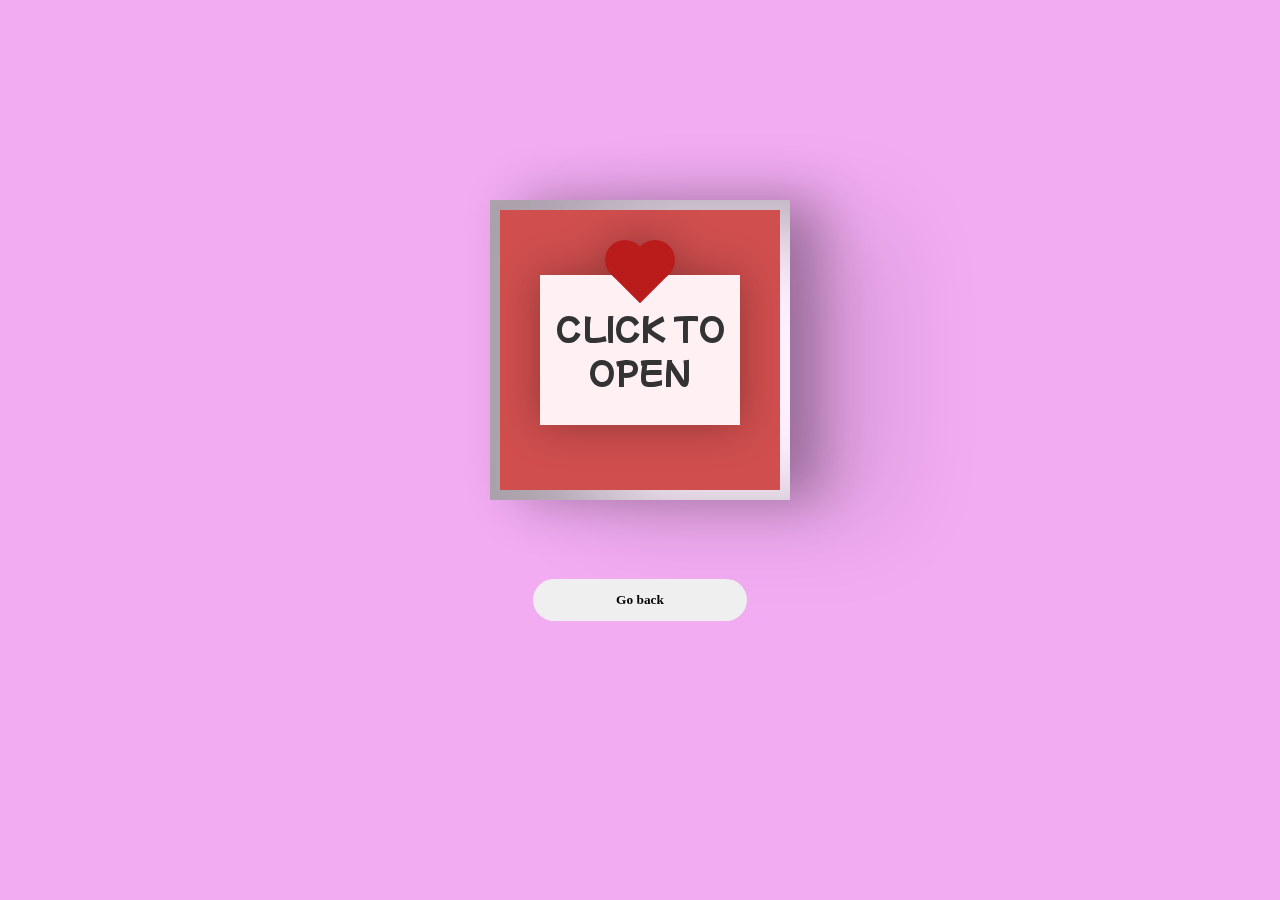
<file: page3/chat.html>
<!DOCTYPE html>
<html lang="en">
<head>
    <meta charset="UTF-8">
    <meta name="viewport" content="width=device-width, initial-scale=1.0">
    <title>Document</title>
    <link rel="stylesheet"  href="chat.css">
</head>
<body>
    <div class="valentine-day-card">
        <input id="open" type="checkbox">
        <label for="open" class="open"></label>
        <div class="card-front">
            <div class="note">CLICK TO OPEN</div>
        </div>
        <div class="card-inside">
            <div class="text-one">Happy</div>
            <div class="heart"></div>
            <div class="smile"></div>
            <div class="eyes"></div>

        </div>
    </div>
    <button id="redirectbutton">Go back</button>
</body>
<script>
    addEventListener("DOMContentLoaded",function(){
        document.getElementById("redirectbutton").addEventListener("click",function(){
            window.location.href="/page2/indexpg2.html"
        });
    });

</script>
</html>
</file>
<file: page3/chat.css>
@import url('https://fonts.googleapis.com/css2?family=Mochiy+Pop+P+One&display=swap');



 
body{ 
    background-color: #f2acf2;
    background-repeat: no-repeat;
    background-position: center;
    background-attachment: fixed;
    background-size: cover;
    display: flex;
    flex-wrap: wrap;
    align-items: center;
    justify-content: center;
    font-family: "Mochiy Pop P One", sans-serif;
    margin-top:200px;
}
input#open{
    display:none;


}
.valentine-day-card{
    position:relative;
    width:300px;
    height:300px;
    transform-style: preserve-3d;
    transform: perspective(2500px);
    transition: .3s;
}
.card-front{
    position:relative;
    background: color #fff0f3;
    width:300px;
    height:300px;
    transform-origin: left;
    box-shadow: inset 100px 20px 100px rgba(0,0,0,.15),30px 0 
    50px rgba(0,0,0,.3);
    transition: .3s;

}
.card-front::before{
    content:'';
    position:absolute;
    width:280px;
    height:280px;
    background-color: #d04e4e;
    top:10px;
    left:10px;
}
.card-inside{
    position:absolute;
    background-color: #fff0ff;
    width:300px;
    height:300px;
    z-index:-1;
    left:0;
    top:0;
    box-shadow: inset 100px 20px 100px rgba(0,0,0,.22), 100px 20px
    100px rgba(0,0,0,0.1);
}
.open{
    position:absolute;
    width:300px;
    height:300px;
    left:0;
    top:0;
    background-color: transparent;
     z-index:7;
     cursor:pointer;
}
#open:checked ~ .card-front{
    transform:rotateY(-155deg);
    box-shadow:inset 100px 20px 100px rgba(0,0,0,.13), 30px 0
    50px rgba(0,0,0,0.1);
}
#open:checked ~ .card-front:before{
z-index:5;
background-color: #fff0f3;
width:300px;
height:300px;
top:0;
left:0;
box-shadow: inset 100px 20px 100px rgba(0,0,0,0.1), 30px 0
50px rgba(0,0,0,0.1);
}
.note{
    position: relative;
    width:200px;
    height:150px;
    top:75px;
    left:50px;
    color: #333;
    background-color: #fff0f3;
    font-size: 30px;
    display: flex;
    align-items: center;
    text-align: center;
    filter: drop-shadow(0 0 20px rgba(0,0,0,0.3));
}
.note:before , .note:after{
    content:"";
    position: absolute;
    background-color: #ba1c1c;
    width: 40px;
    height: 40px;
}
.note:before{
    transform: rotate(-45deg);
    top:-20px;
    left:80px;
}
.note:after{
    border-radius: 50%;
    top:-35px;
    left:65px;
    box-shadow: 30px 0 #ba1c1c;

}
.text-one{
    position: absolute;
    color:#333;
    font-size: 30px;
    top:30px;
    width: 300px;
    text-align: center;

}
.text-one:before, .text-one:after{
    position: absolute;
    left: 5px;
    text-align: center;
    width:300px;
}/*change letter*/
.text-one:before{
    content:"Valentine's";
    top:30px;
    color:#d04e4e
}
.text-one:after{
    content:"day";
    top:60px;
}
.heart{
    position: relative;
    background-color: #d04e4e;
    height: 60px;
    width: 60px;
    top:180px;
    left: 120px;
    transform: rotate(-45deg);
    animation: beat .8s infinite;
}
.heart:before,.heart:after{
    content:"";
    position: absolute;
    border-radius: 50%;
    height: 60px;
    width:60px;
    background-color: #d04e4e;
}
.heart:before{
top:-30px;
left:0;
}
.heart:after{
    left:30px;
    top:0;
}
.smile{
    position:absolute;
    width:30px;
    height:15px;
    background-color: #333;
    z-index:1;
    border-radius:0 0 100px 100px;
    top:200px;
    left:135px;
    overflow:hidden;
}
.smile:before{
    content:"";
    position: absolute;
    border-radius: 50%;
    width:20px;
    height:20px;
    background-color: #030203;
    top:5px;
    left:5px;

}
.eyes{
    position: absolute;
    border-radius: 50%;
    background-color: #333;
    width:10px;
    height:10px;
    z-index:1;
    top:190px;
    left:165px;
    box-shadow: -40px 0 #333;
    transform-origin: 50%;
    animation: :close 2s infinite;
}
@keyframes close{
    0%, 100% {transform: scale(1,0.5);}
    5%, 95% {transform: :scale(1,1);}
    
}
@keyframes beat{
    0%, 40%, 100% {transform: :scale(1) rotate(-45deg);}
    25%, 60% {transform:scale(1.1) rotate(-45deg)}
}
button{
    margin-top:500px;
    position: absolute;
    padding:10px 80px;
    border-radius: 25px;
    border: solid transparent;
    outline: none;
    font-family: cursive;
    font-weight:bolder;
    transition: 0.5s;
    cursor:pointer ;
}
button:hover{
    background-color:  #d04e4e;
}
</file>
